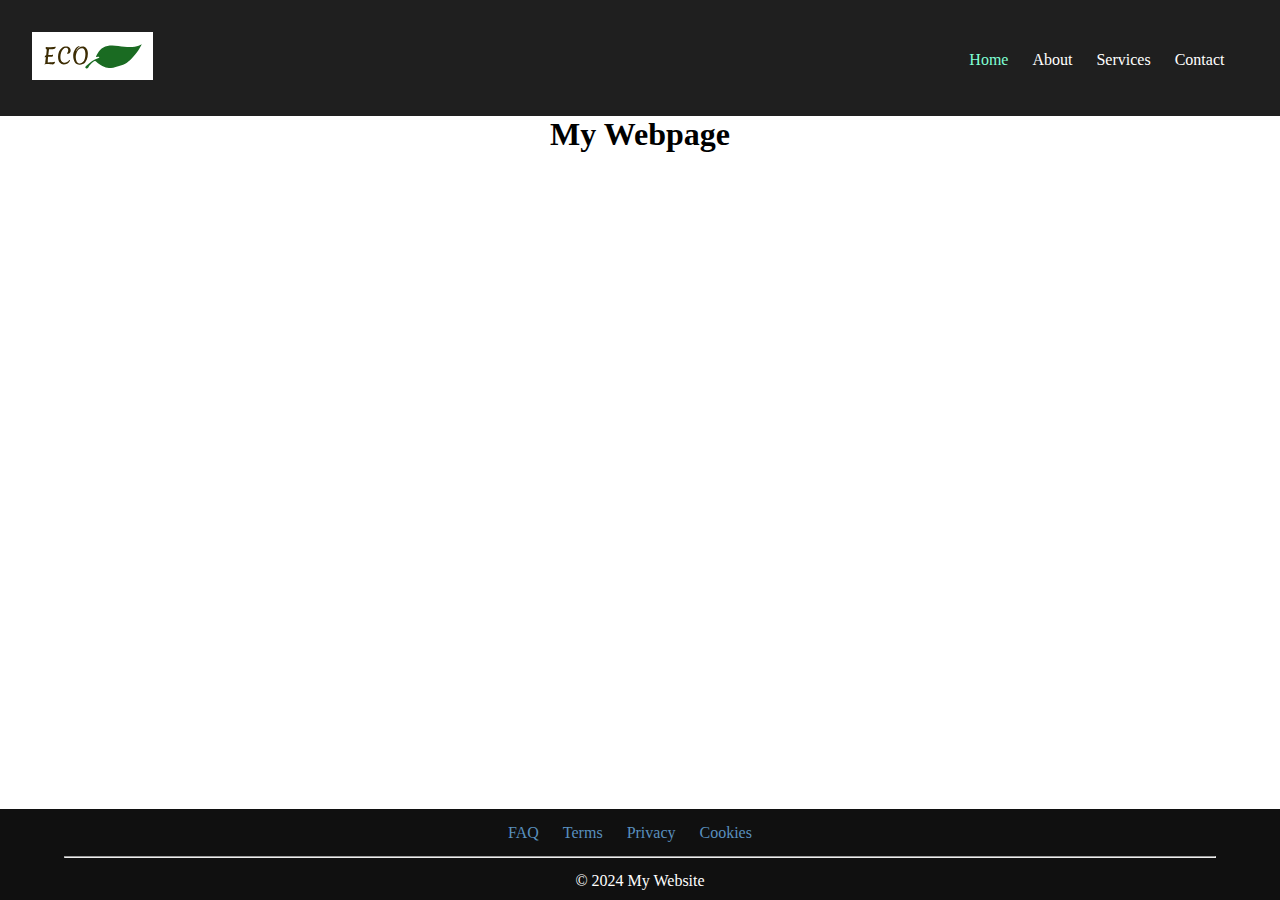
<file: index.html>
<!DOCTYPE html>
<html lang="en">
  <head>
    <meta charset="UTF-8" />
    <meta name="viewport" content="width=device-width, initial-scale=1.0" />
    <link rel="stylesheet" href="./styles/main.css" />
    <link rel="stylesheet" href="./styles/footer.css" />
    <title>Basic Nav Example</title>
  </head>
  <body>
    <nav>
      <a href="#">
        <picture>
          <!-- SVG version for all scenarios due to scalability and efficiency -->
          <source srcset="./assets/logo/ECO_logo.svg" type="image/svg+xml" />
          <!-- High resolution PNG for large screens -->
          <source
            srcset="./assets/logo/ECO_logo_big.png"
            media="(min-width: 1024px)"
            type="image/png"
          />
          <!-- Small PNG for medium screens -->
          <source
            srcset="./assets/logo/ECO_logo_small.png"
            media="(min-width: 768px)"
            type="image/png"
          />
          <!-- High resolution JPG for small screens (lower priority than PNG) -->
          <source
            srcset="./assets/logo/ECO_logo_big.jpg"
            media="(min-width: 480px)"
            type="image/jpg"
          />
          <!-- Fallback small JPG for all other scenarios or if none of the above are supported -->
          <img src="./assets/logo/ECO_logo_small.jpg" alt="ECO company logo" />
        </picture>
      </a>
      <span class="spacer"></span>
      <ul>
        <li><a href="#" id="current-page">Home</a></li>
        <li><a href="./pages/about.html">About</a></li>
        <li><a href="./pages/services.html">Services</a></li>
        <li id="last-item"><a href="./pages/contact.html">Contact</a></li>
      </ul>
    </nav>
    <header>
      <h1 style="text-align: center">My Webpage</h1>
    </header>
    <footer id="services-footer">
      <nav class="services-footer-nav" aria-label="Footer navigation">
        <ul class="navigation-link">
          <li><a href="#">FAQ</a></li>
          <li><a href="#">Terms</a></li>
          <li><a href="#">Privacy</a></li>
          <li><a href="#">Cookies</a></li>
        </ul>
      </nav>
      <hr />
      <p>&copy; 2024 My Website</p>
    </footer>
  </body>
</html>
</file>
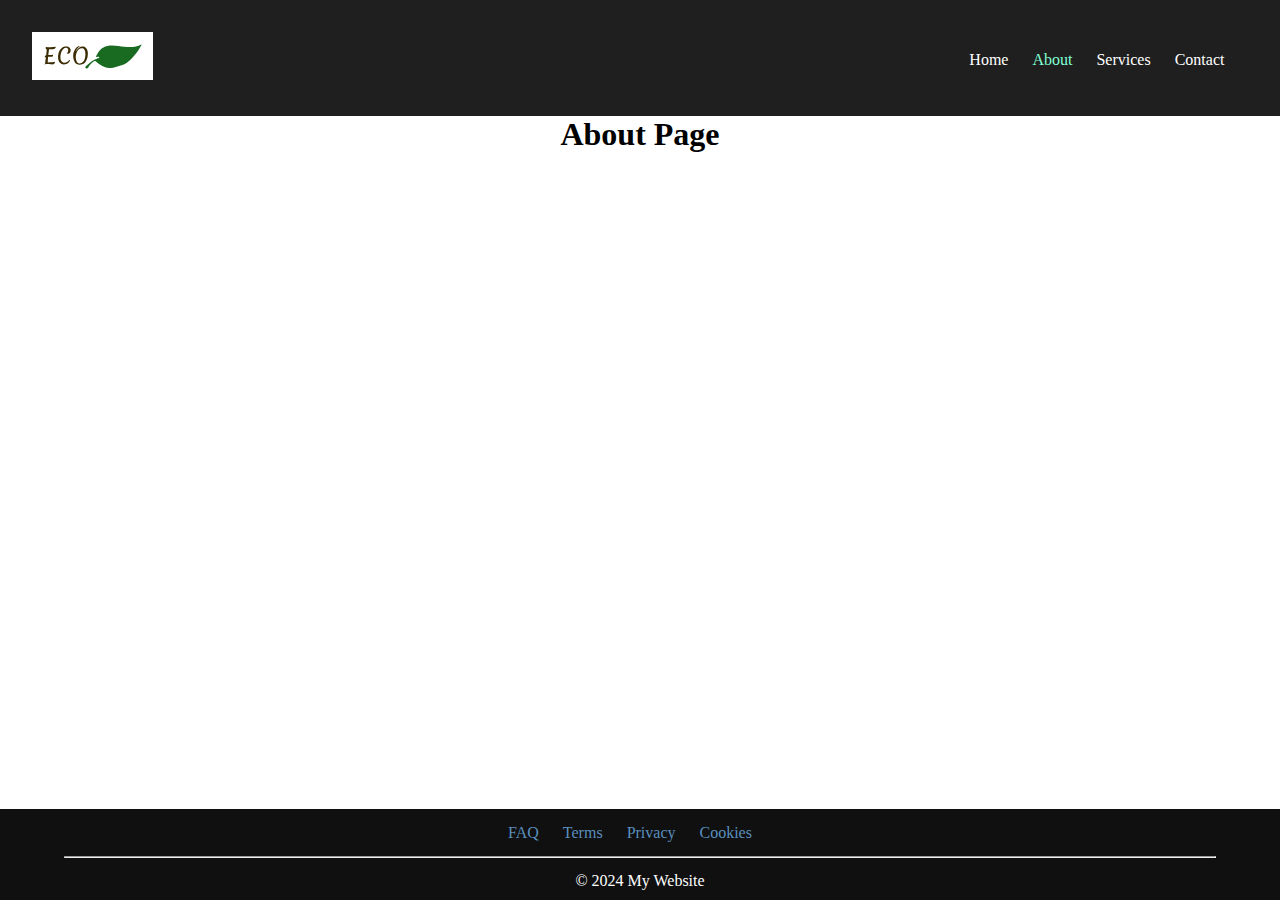
<file: pages/about.html>
<!DOCTYPE html>
<html lang="en">
  <head>
    <meta charset="UTF-8" />
    <meta name="viewport" content="width=device-width, initial-scale=1.0" />
    <link rel="stylesheet" href="../styles/main.css" />
    <link rel="stylesheet" href="../styles/footer.css" />
    <title>About Page</title>
  </head>
  <body>
    <nav>
      <a href="#">
        <picture>
          <!-- SVG version for all scenarios due to scalability and efficiency -->
          <source srcset="../assets/logo/ECO_logo.svg" type="image/svg+xml" />
          <!-- High resolution PNG for large screens -->
          <source
            srcset="../assets/logo/ECO_logo_big.png"
            media="(min-width: 1024px)"
            type="image/png"
          />
          <!-- Small PNG for medium screens -->
          <source
            srcset="../assets/logo/ECO_logo_small.png"
            media="(min-width: 768px)"
            type="image/png"
          />
          <!-- High resolution JPG for small screens (lower priority than PNG) -->
          <source
            srcset="../assets/logo/ECO_logo_big.jpg"
            media="(min-width: 480px)"
            type="image/jpg"
          />
          <!-- Fallback small JPG for all other scenarios or if none of the above are supported -->
          <img src="../assets/logo/ECO_logo_small.jpg" alt="ECO company logo" />
        </picture>
      </a>
      <span class="spacer"></span>
      <ul>
        <li><a href="../index.html">Home</a></li>
        <li><a href="#" id="current-page">About</a></li>
        <li><a href="./services.html">Services</a></li>
        <li id="last-item"><a href="./contact.html">Contact</a></li>
      </ul>
    </nav>
    <header>
      <h1 style="text-align: center">About Page</h1>
    </header>
    <footer id="services-footer">
      <nav class="services-footer-nav" aria-label="Footer navigation">
        <ul class="navigation-link">
          <li><a href="#">FAQ</a></li>
          <li><a href="#">Terms</a></li>
          <li><a href="#">Privacy</a></li>
          <li><a href="#">Cookies</a></li>
        </ul>
      </nav>
      <hr />
      <p>&copy; 2024 My Website</p>
    </footer>
  </body>
</html>
</file>
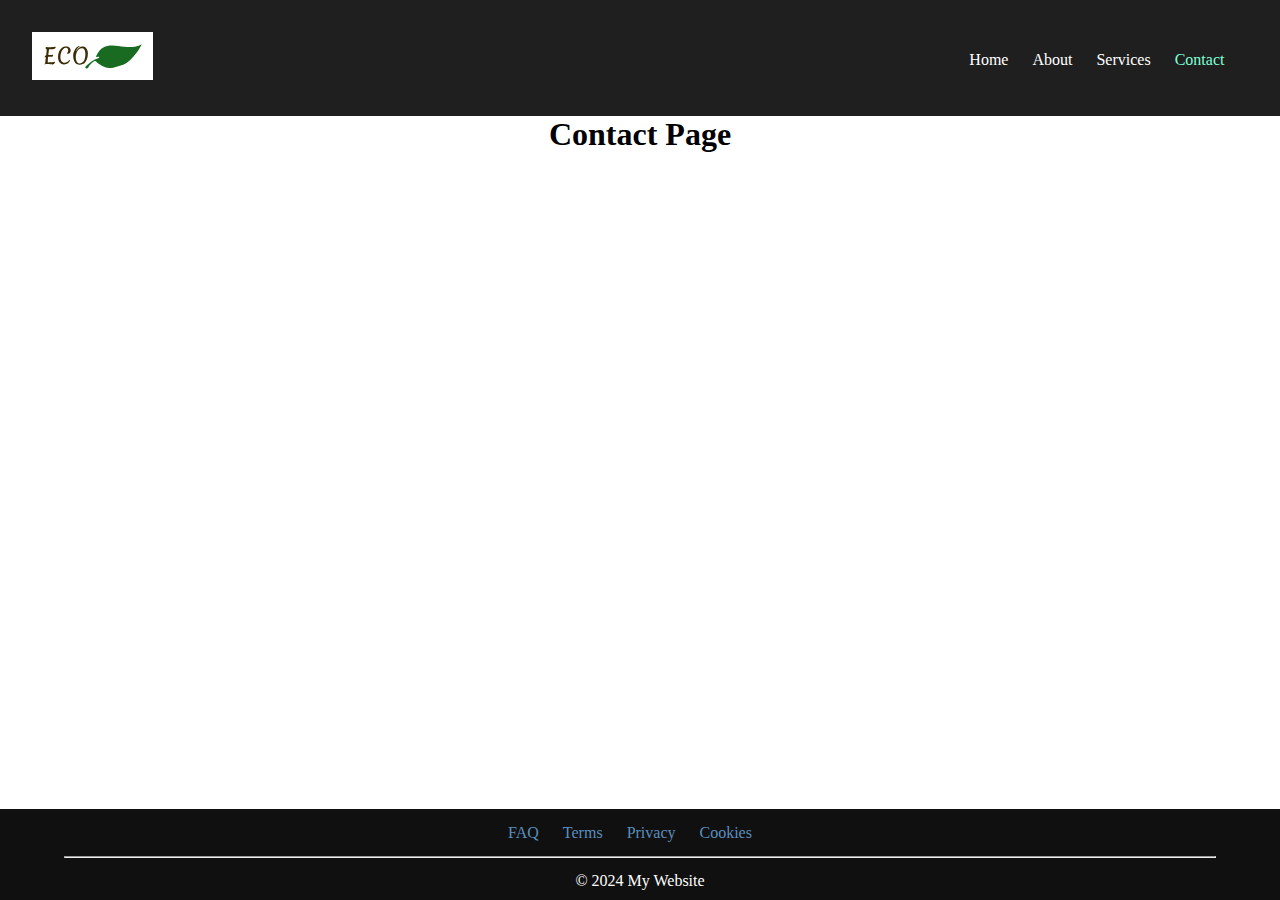
<file: pages/contact.html>
<!DOCTYPE html>
<html lang="en">
  <head>
    <meta charset="UTF-8" />
    <meta name="viewport" content="width=device-width, initial-scale=1.0" />
    <link rel="stylesheet" href="../styles/main.css" />
    <link rel="stylesheet" href="../styles/footer.css" />
    <title>Contact Page</title>
  </head>
  <body>
    <nav>
      <a href="#">
        <picture>
          <!-- SVG version for all scenarios due to scalability and efficiency -->
          <source srcset="../assets/logo/ECO_logo.svg" type="image/svg+xml" />
          <!-- High resolution PNG for large screens -->
          <source
            srcset="../assets/logo/ECO_logo_big.png"
            media="(min-width: 1024px)"
            type="image/png"
          />
          <!-- Small PNG for medium screens -->
          <source
            srcset="../assets/logo/ECO_logo_small.png"
            media="(min-width: 768px)"
            type="image/png"
          />
          <!-- High resolution JPG for small screens (lower priority than PNG) -->
          <source
            srcset="../assets/logo/ECO_logo_big.jpg"
            media="(min-width: 480px)"
            type="image/jpg"
          />
          <!-- Fallback small JPG for all other scenarios or if none of the above are supported -->
          <img src="../assets/logo/ECO_logo_small.jpg" alt="ECO company logo" />
        </picture>
      </a>
      <span class="spacer"></span>
      <ul>
        <li><a href="../index.html">Home</a></li>
        <li><a href="./about.html">About</a></li>
        <li><a href="./services.html">Services</a></li>
        <li id="last-item"><a href="#" id="current-page">Contact</a></li>
      </ul>
    </nav>
    <header>
      <h1 style="text-align: center">Contact Page</h1>
    </header>
    <footer id="services-footer">
      <nav class="services-footer-nav" aria-label="Footer navigation">
        <ul class="navigation-link">
          <li><a href="#">FAQ</a></li>
          <li><a href="#">Terms</a></li>
          <li><a href="#">Privacy</a></li>
          <li><a href="#">Cookies</a></li>
        </ul>
      </nav>
      <hr />
      <p>&copy; 2024 My Website</p>
    </footer>
  </body>
</html>
</file>
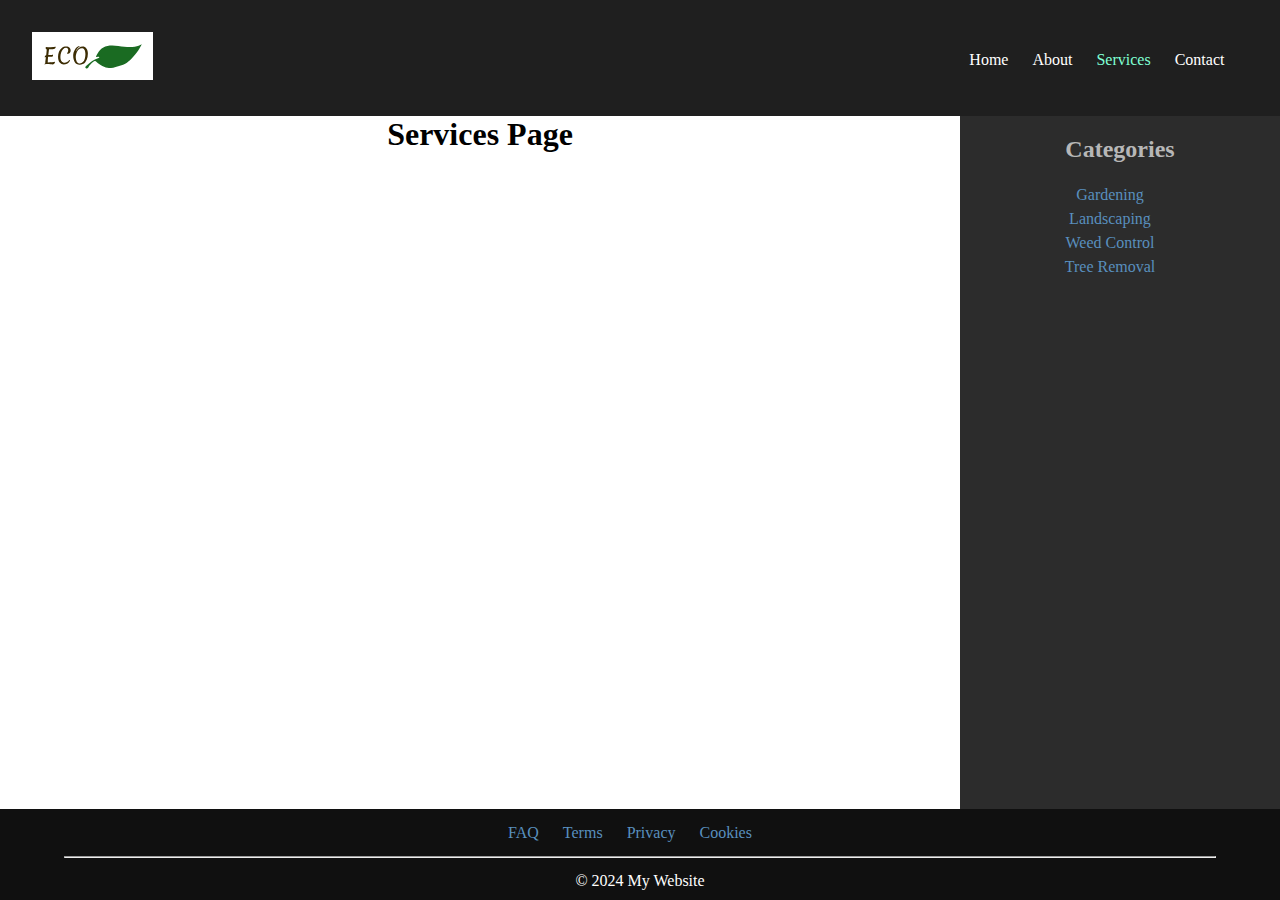
<file: pages/services.html>
<!DOCTYPE html>
<html lang="en">
  <head>
    <meta charset="UTF-8" />
    <meta name="viewport" content="width=device-width, initial-scale=1.0" />
    <link rel="stylesheet" href="../styles/main.css" />
    <link rel="stylesheet" href="../styles/services.css" />
    <link rel="stylesheet" href="../styles/footer.css" />
    <title>Services Page</title>
  </head>
  <body>
    <nav arial-label="Menu navigation">
      <a href="#">
        <picture>
          <!-- SVG version for all scenarios due to scalability and efficiency -->
          <source srcset="../assets/logo/ECO_logo.svg" type="image/svg+xml" />
          <!-- High resolution PNG for large screens -->
          <source
            srcset="../assets/logo/ECO_logo_big.png"
            media="(min-width: 1024px)"
            type="image/png"
          />
          <!-- Small PNG for medium screens -->
          <source
            srcset="../assets/logo/ECO_logo_small.png"
            media="(min-width: 768px)"
            type="image/png"
          />
          <!-- High resolution JPG for small screens (lower priority than PNG) -->
          <source
            srcset="../assets/logo/ECO_logo_big.jpg"
            media="(min-width: 480px)"
            type="image/jpg"
          />
          <!-- Fallback small JPG for all other scenarios or if none of the above are supported -->
          <img src="../assets/logo/ECO_logo_small.jpg" alt="ECO company logo" />
        </picture>
      </a>
      <span class="spacer"></span>
      <ul>
        <li><a href="../index.html">Home</a></li>
        <li><a href="./about.html">About</a></li>
        <li><a href="#" id="current-page">Services</a></li>
        <li id="last-item"><a href="./contact.html">Contact</a></li>
      </ul>
    </nav>
    <header id="services-header">
      <h1 style="text-align: center">Services Page</h1>
    </header>
    <main id="services-main">
      <aside id="services-aside">
        <h2>Categories</h2>
        <nav aria-label="Aside navigation">
          <ul class="navigation-link">
            <li><a href="#">Gardening</a></li>
            <li><a href="#">Landscaping</a></li>
            <li><a href="#">Weed Control</a></li>
            <li><a href="#">Tree Removal</a></li>
          </ul>
        </nav>
      </aside>
    </main>
    <footer id="services-footer">
      <nav class="services-footer-nav" aria-label="Footer navigation">
        <ul class="navigation-link">
          <li><a href="#">FAQ</a></li>
          <li><a href="#">Terms</a></li>
          <li><a href="#">Privacy</a></li>
          <li><a href="#">Cookies</a></li>
        </ul>
      </nav>
      <hr />
      <p>&copy; 2024 My Website</p>
    </footer>
  </body>
</html>
</file>
<file: styles/main.css>
* {
  box-sizing: border-box;
  margin: 0;
  padding: 0;
  text-decoration: none;
  list-style: none;
}

nav {
  padding: 32px 32px;
  min-height: 80px;
  background: #1f1f1f;
}

nav > a {
  vertical-align: bottom;
}

nav img {
  max-height: 48px;
  background-color: white;
}

nav ul,
nav ul li,
.spacer {
  display: inline-block;
}

.spacer {
  /* Parent width - Logo width - Menu <ul> width */
  width: calc(100% - 132px - 276px);
}

nav ul {
  margin-bottom: 15px;
}

nav ul li {
  margin-right: 20px;
}

#last-item {
  margin-right: 0px;
}

nav ul li a:link,
nav ul li a:visited {
  color: white;
}

nav ul li a:hover {
  color: rgb(229, 145, 0);
}

nav ul li a:active {
  color: rgb(92, 229, 0);
}

#current-page {
  color: aquamarine;
}
</file>
<file: styles/footer.css>
#services-footer {
  position: fixed;
  bottom: 0;
  width: 100%;
}

#services-footer,
#services-footer > .services-footer-nav {
  text-align: center;
  background-color: #101010;
}

.services-footer-nav {
  padding: 15px 32px;
  height: 35px;
  min-height: 0;
}

#services-footer > nav > ul {
  margin-bottom: 0;
}

#services-footer > hr {
  width: 90%;
  display: inline-block;
}

#services-footer > p {
  color: white;
  margin: 10px;
}

.navigation-link > li a:link,
.navigation-link > li a:visited {
  color: #598fbe;
}
</file>
<file: styles/services.css>
#services-main {
  display: inline;
}

#services-header,
#services-aside {
  display: inline-block;
  vertical-align: top;
}

#services-header {
  width: 75%;
}

#services-header > h1 {
  padding-top: 0;
}

#services-aside > h2,
#services-aside nav {
  background-color: #2c2c2c;
  padding-top: 20px;
}

#services-aside {
  background-color: #2c2c2c;
  color: white;
  width: 25%;
  height: 100%;
  text-align: center;
  position: fixed;
  right: 0;
}

#services-aside > h2 {
  color: #b7b7b7;
}

#services-aside > nav > ul > li {
  display: block;
  padding: 3px;
}

.navigation-link > li a:link,
.navigation-link > li a:visited {
  color: #598fbe;
}
</file>
